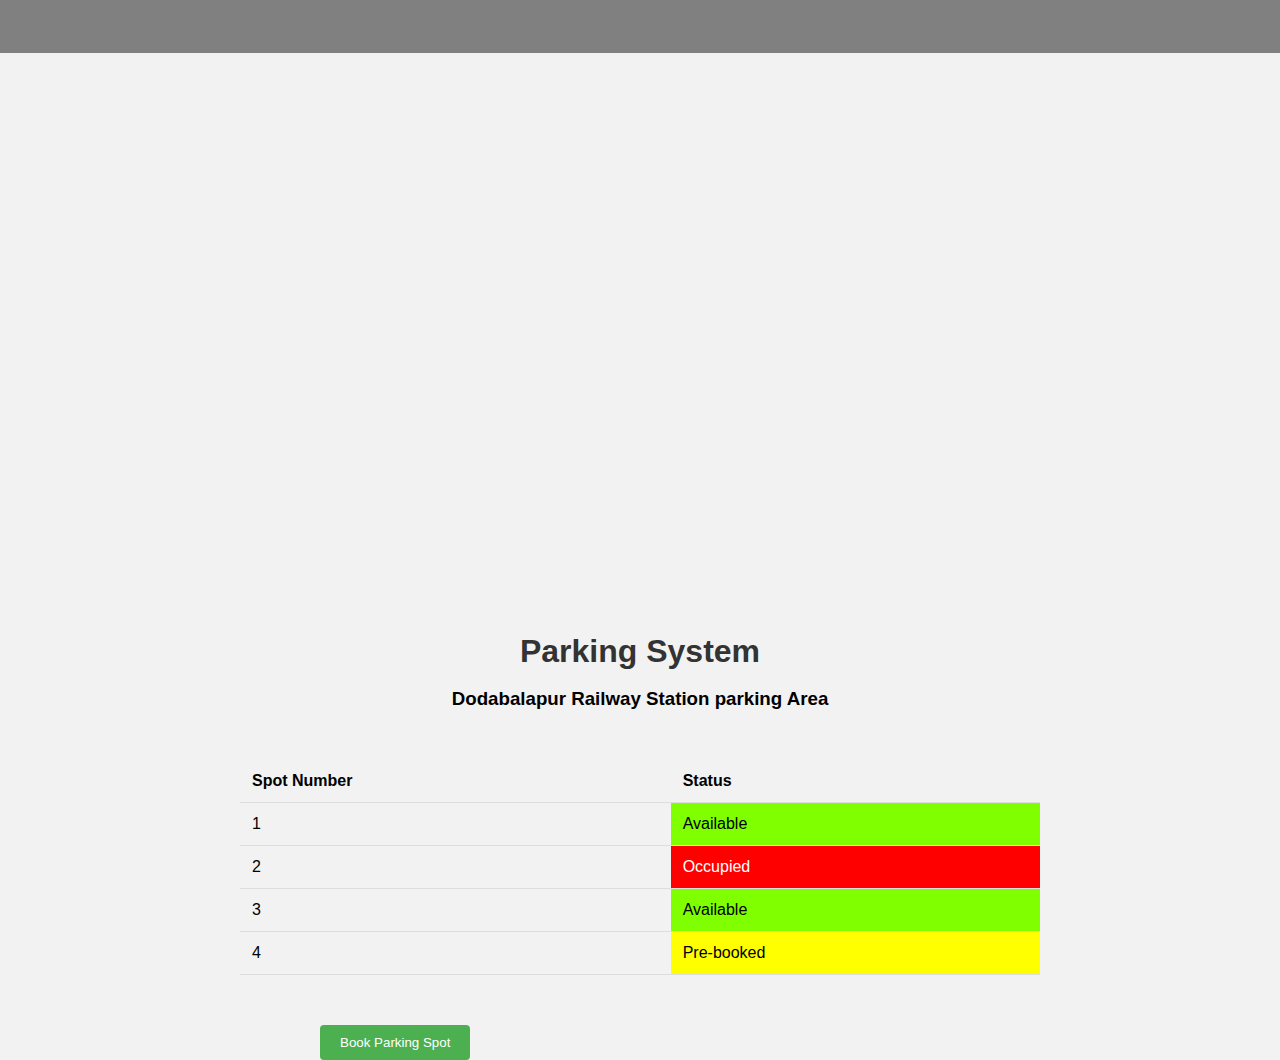
<file: WEBSITE/map.html>
<!DOCTYPE html>
<html lang="en">
<head>
    <meta charset="UTF-8">
    <meta http-equiv="X-UA-Compatible" content="IE=edge">
    <meta name="viewport" content="width=device-width, initial-scale=1.0">
    <title>Document</title>
    <link rel="stylesheet" href="style2.css">
</head>
<body>
    <div class="hero">
        
    </div>
    <div class="landing">
        <div class="map1">
            <iframe src="https://www.google.com/maps/embed?pb=!1m18!1m12!1m3!1d3610.093920704555!2d77.54780384514352!3d13.280051099999996!2m3!1f0!2f0!3f0!3m2!1i1024!2i768!4f13.1!3m3!1m2!1s0x3bb1df024b13dd75%3A0xc92e38fce8c8e236!2sDoddaballapura%20railway%20station%20parking%20area!5e1!3m2!1sen!2sin!4v1680556377210!5m2!1sen!2sin" width="600" height="450" style="border:0;" allowfullscreen="" loading="lazy" referrerpolicy="no-referrer-when-downgrade"></iframe>
        </div>

    </div>
        <div class="selection" >
            <a href="Available.html"></a>
        </div>

        <h1>Parking System</h1><br>
        <h3>Dodabalapur Railway Station parking Area</h3>
	<table>
		<thead>
			<tr>
				<th>Spot Number</th>
				<th>Status</th>
			</tr>
		</thead>
		<tbody>
			<tr>
				<td>1</td>
				<td class="available">Available</td>
			</tr>
			<tr>
				<td>2</td>
				<td class="occupied">Occupied</td>
			</tr>
			<tr>
				<td>3</td>
				<td class="available">Available</td>
			</tr>
			<tr>
				<td>4</td>
				<td class="prebooked">Pre-booked</td>
			</tr>
		</tbody>
	</table>
	<button class="btn"> <a href="success.html">Book Parking Spot</a></button>
</body>
</html>
</file>
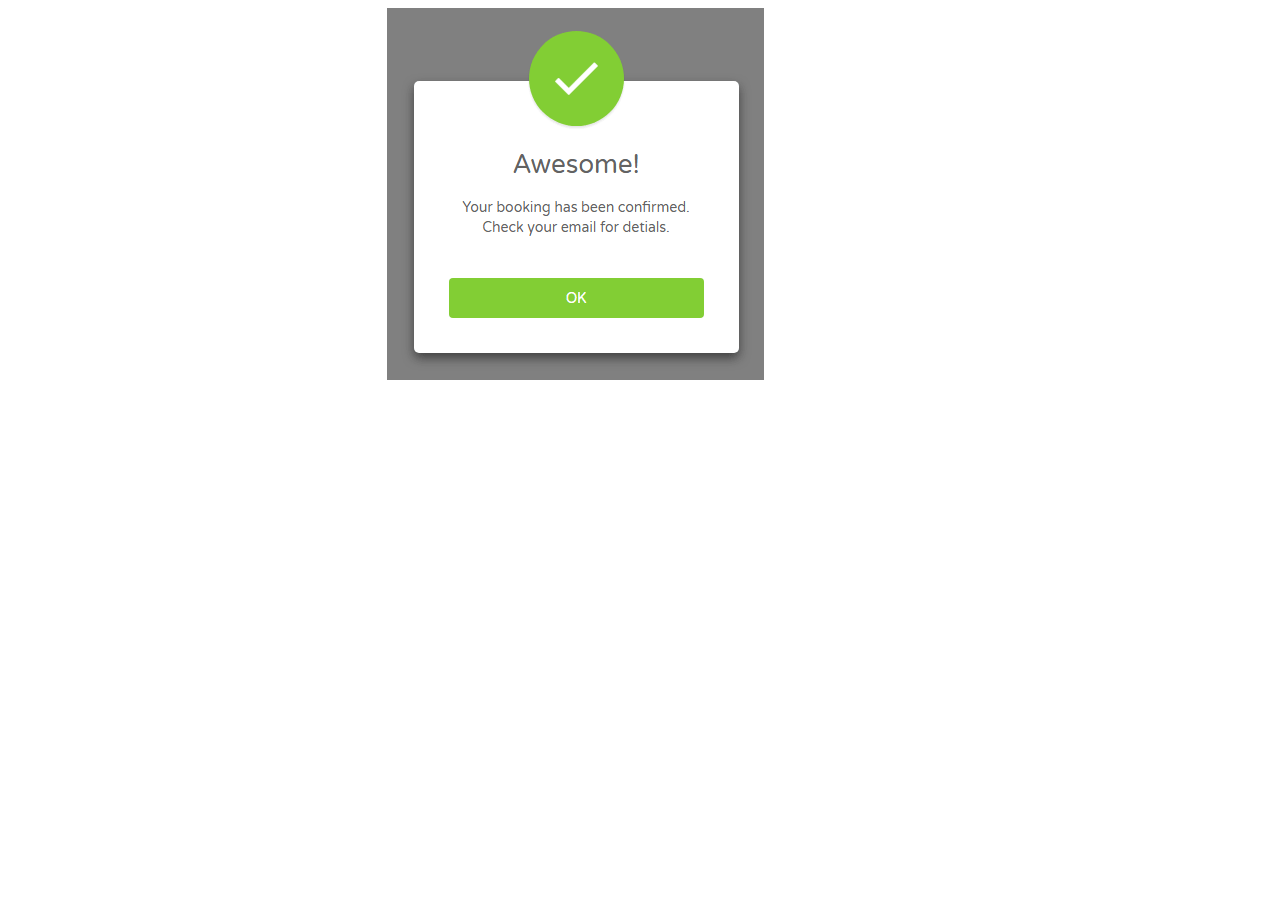
<file: WEBSITE/success.html>
<!DOCTYPE html>
<html lang="en">
<head>
    <meta charset="UTF-8">
    <meta http-equiv="X-UA-Compatible" content="IE=edge">
    <meta name="viewport" content="width=device-width, initial-scale=1.0">
    <title>Document</title>
    <link rel="stylesheet" href="style3.css">
</head>
<body>
    <!-- <P>successfully Booked</P> -->
    <a href="index.html"><img src="booked.png" alt=""></a>
</body>
</html>
</file>
<file: WEBSITE/style2.css>
*{
    margin: 0
}
.hero{
    width:98%;
    height: 25px;
    background: grey;
    padding: 14px;
}

iframe{
    width: 98%;
    margin: 1%;
    align-items: center;
}

.selection{
    height: 50px;
    width: 100%;
    color: blueviolet;

}

body {
    font-family: Arial, sans-serif;
    background-color: #f2f2f2;
    margin: 0;
    padding: 0;
}

h1 {
    color: #333333;
    text-align: center;
    margin-top: 50px;
}
h3{
    text-align: center;
}

table {
    margin: 50px auto;
    border-collapse: collapse;
    width: 80%;
    max-width: 800px;
}

th, td {
    padding: 12px;
    text-align: left;
    border-bottom: 1px solid #ddd;
}

th {
    background-color: #f2f2f2;
}

tr:hover {
    background-color: #f5f5f5;
}

.btn {
    background-color: #4CAF50;
    color: white;
    padding: 10px 20px;
    border: none;
    border-radius: 4px;
    cursor: pointer;
    margin-left: 25%
}

.btn:hover {
    background-color: #3e8e41;
}

.available {
    background-color: #7FFF00;
}

.occupied {
    background-color: #FF0000;
    color: white;
}

.prebooked {
    background-color: #FFFF00;
}
a{
    text-decoration: none;
    color: white;
}
</file>
<file: WEBSITE/style3.css>
img{
    margin-left: 30%;
}
</file>
